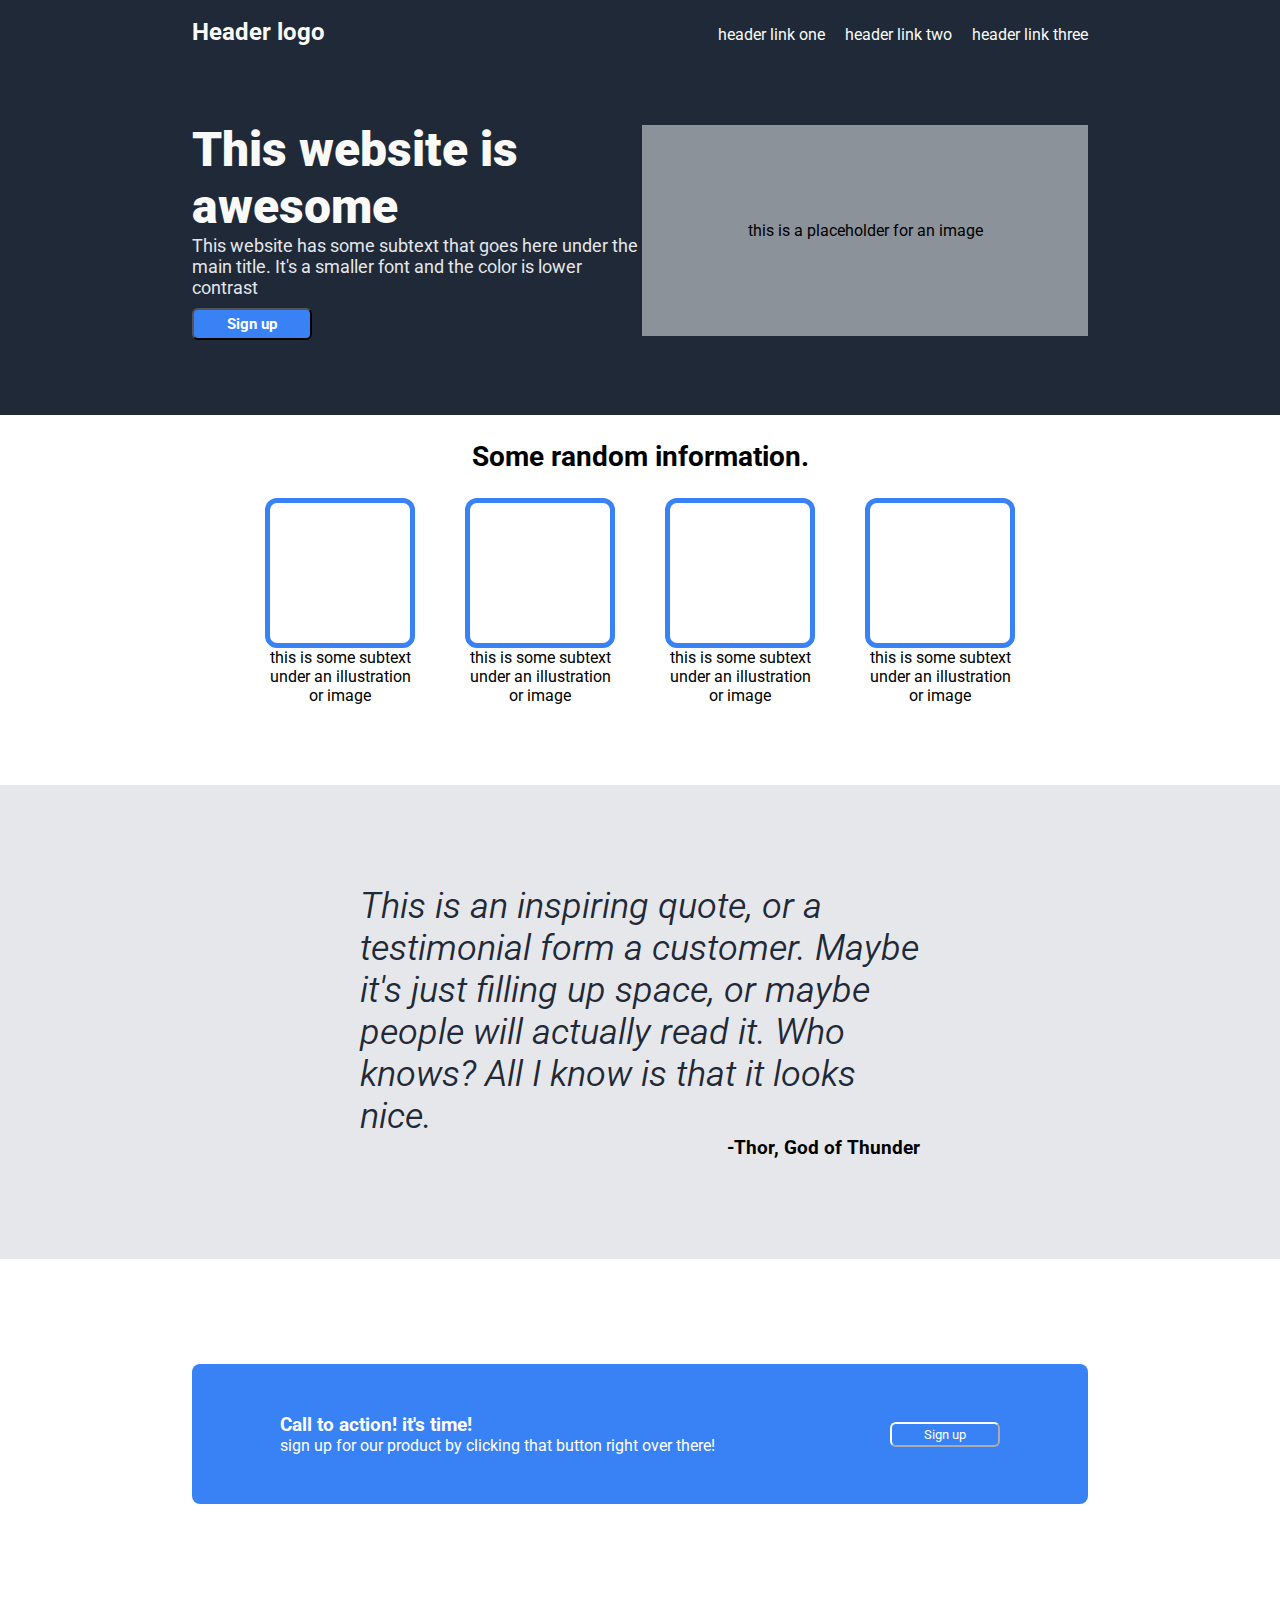
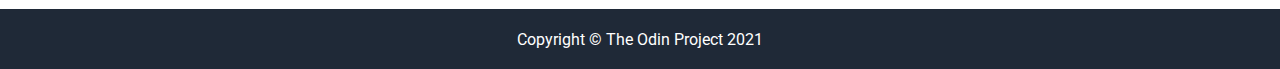
<file: index.html>
<!DOCTYPE html>
<html lang="en">
  <head>
    <meta charset="UTF-8" />
    <meta name="viewport" content="width=device-width, initial-scale=1.0" />
    <title>landing page</title>
    <link rel="stylesheet" href="styles.css" />
  </head>
  <body>
    <main>
      <section class="first">
        <div class="content">
          <header>
            <div class="logo-text">Header logo</div>
            <ul class="navigation">
              <li><a href="#">header link one</a></li>
              <li><a href="#">header link two</a></li>
              <li><a href="#">header link three</a></li>
            </ul>
          </header>
          <div class="hero">
            <div class="intro-text">
              <h1>This website is awesome</h1>
              <p>
                This website has some subtext that goes here under the main
                title. It's a smaller font and the color is lower contrast
              </p>
              <button>Sign up</button>
            </div>
            <div class="placeholder-img">
              this is a placeholder for an image
            </div>
          </div>
        </div>
      </section>

      <section class="second">
        <h2>Some random information.</h2>
        <div class="showcase-img-grp">
          <div class="showcase-img">
            <div class="frame"></div>
            <p>this is some subtext under an illustration or image</p>
          </div>

          <div class="showcase-img">
            <div class="frame"></div>
            <p>this is some subtext under an illustration or image</p>
          </div>

          <div class="showcase-img">
            <div class="frame"></div>
            <p>this is some subtext under an illustration or image</p>
          </div>

          <div class="showcase-img">
            <div class="frame"></div>
            <p>this is some subtext under an illustration or image</p>
          </div>
        </div>
      </section>

      <section class="third">
        <p>
          This is an inspiring quote, or a testimonial form a customer. Maybe
          it's just filling up space, or maybe people will actually read it. Who
          knows? All I know is that it looks nice.
        </p>
        <h3>-Thor, God of Thunder</h3>
      </section>

      <section class="fourth">
        <div class="content">
          <div class="sign-up-text">
            <h3>Call to action! it's time!</h3>
            <p>
              sign up for our product by clicking that button right over there!
            </p>
          </div>
          <button>Sign up</button>
        </div>
      </section>
    </main>
    <footer>
      <p>Copyright &copy; The Odin Project 2021</p>
    </footer>
  </body>
</html>
</file>
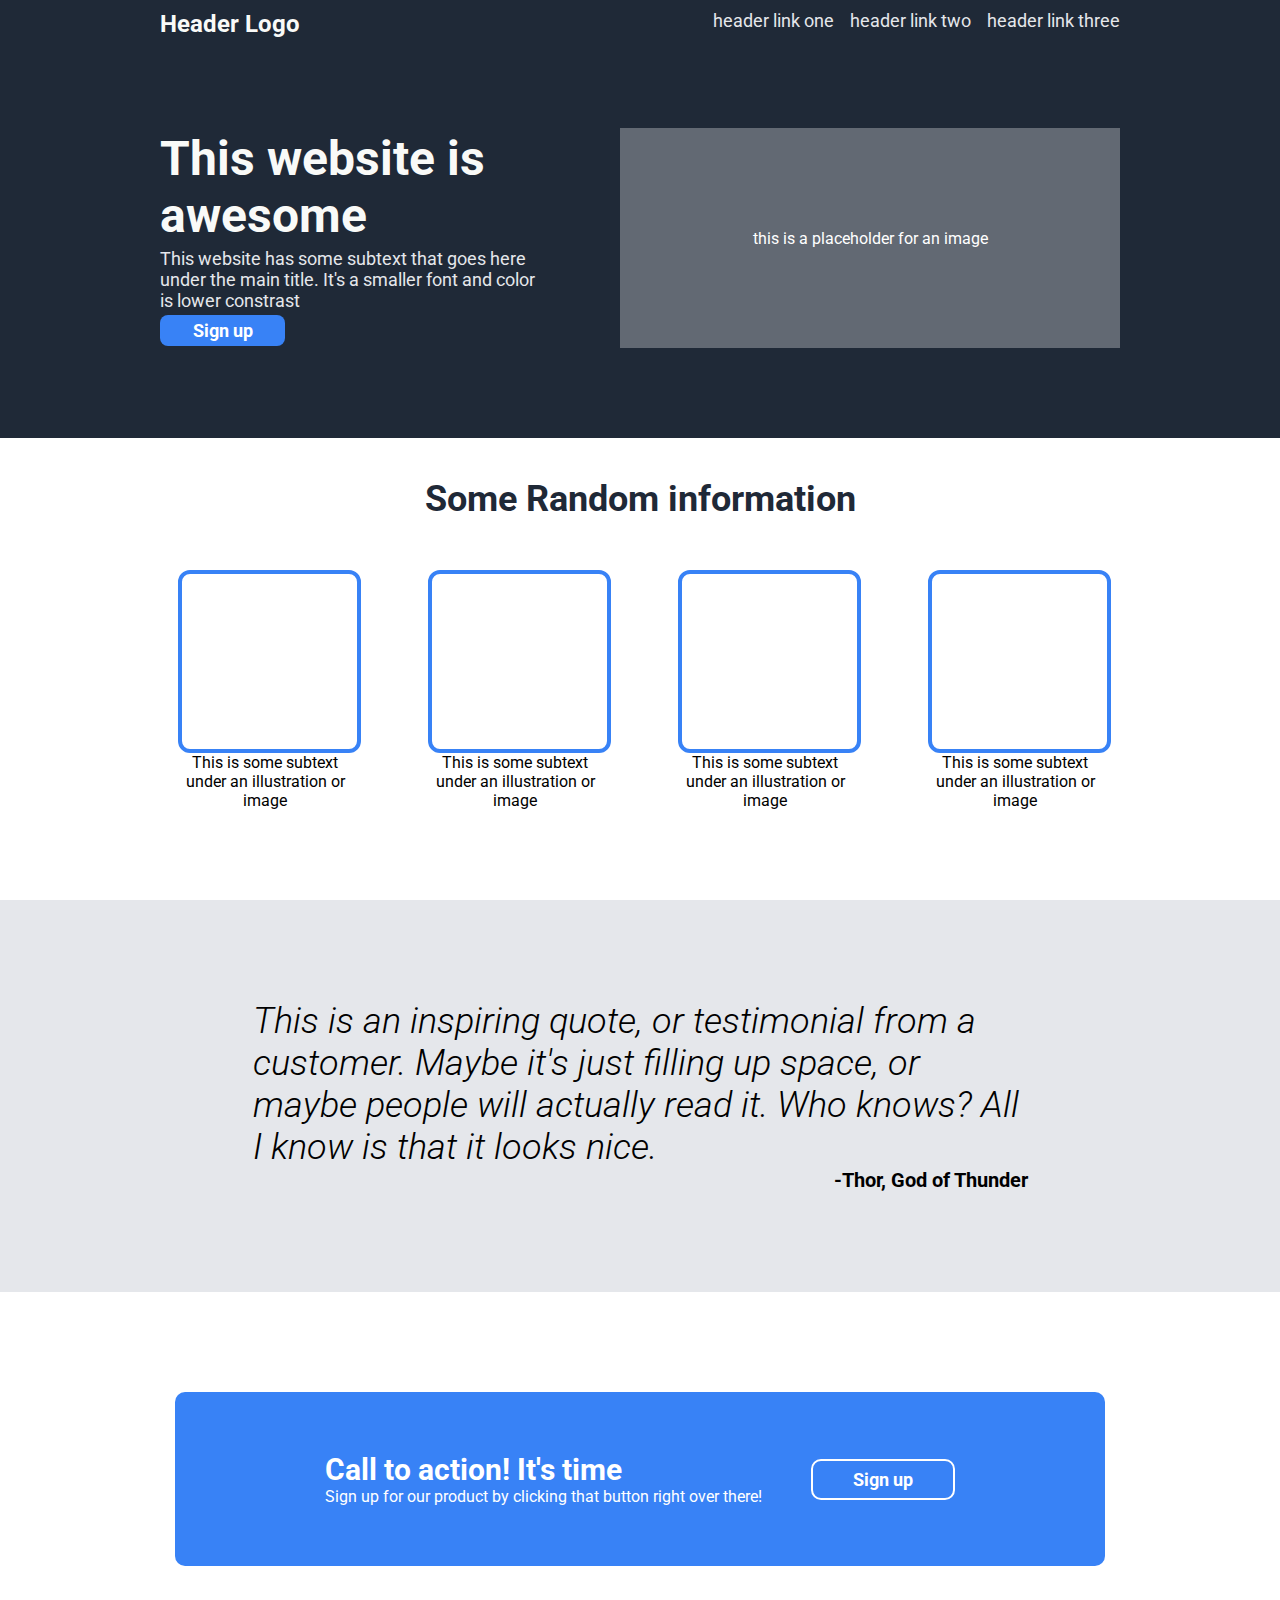
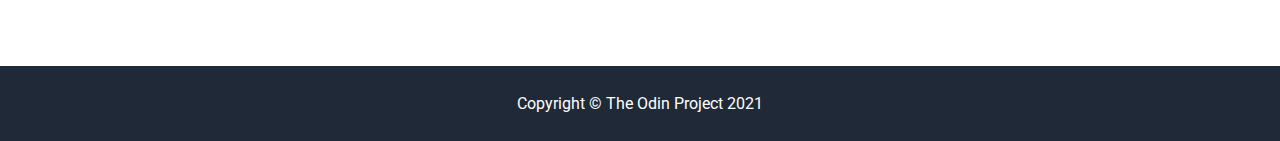
<file: old/index.html>
<!DOCTYPE html>
<html lang="en">
<head>
    <meta charset="UTF-8">
    <meta name="viewport" content="width=device-width, initial-scale=1.0">
    <title>Document</title>
    <link rel="stylesheet" href="styles.css">
    <link rel="preconnect" href="https://fonts.googleapis.com">
    <link rel="preconnect" href="https://fonts.gstatic.com" crossorigin>
    <link href="https://fonts.googleapis.com/css2?family=Roboto:ital,wght@0,100;0,300;0,400;0,500;0,700;0,900;1,100;1,300;1,400;1,500;1,700;1,900&display=swap" rel="stylesheet">
</head>
<body>
    <div class="topContainer">
        <div class="content">
            <div class="header">
                <strong class="logo">Header Logo</strong>
                <ul>
                    <li><a href="index.html">header link one</a></li>
                    <li><a href="index.html">header link two</a></li>
                    <li><a href="index.html">header link three</a></li>
                </ul>
            </div>
            
            <div class="main-content">
                <div class="para">
                    <h1>This website is awesome</h1>
                    <p>This website has some subtext that goes here under the main title. It's a smaller font and color is lower constrast</p>
                    <button>Sign up</button>
                </div>
                <div class="img-ph">this is a placeholder for an image</div> 
            </div>    
        </div>  
    </div>

    <div class="secondContainer">
        <h2>Some Random information</h2>
        <div class="content">
            <div class="item">
                <div class="img-ph"></div>
                <p>This is some subtext under an illustration or image</p>
            </div>
            <div class="item">
                <div class="img-ph"></div>
                <p>This is some subtext under an illustration or image</p>
            </div>
            <div class="item">
                <div class="img-ph"></div>
                <p>This is some subtext under an illustration or image</p>
            </div>
            <div class="item">
                <div class="img-ph"></div>
                <p>This is some subtext under an illustration or image</p>
            </div>
        </div> 
    </div>

    <div class="thirdContainer">
        <div class="content">
            <p class="quote">This is an inspiring quote, or testimonial from a customer. Maybe it's just filling up space, or maybe people will actually read it. Who knows? All I know is that it looks nice.</em>
            <p class="credit">-Thor, God of Thunder</p>
        </div> 
    </div>

    <div class="fourthContainer">
        <div class="content">
            <h3>Call to action! It's time</h3>
            <p>Sign up for our product by clicking that button right over there!</p>
        </div> 
        <button>Sign up</button>
    </div>

    <footer>
        <p>Copyright &copy; The Odin Project 2021</p>
    </footer>
</body>
</html>
</file>
<file: styles.css>
@import url('https://fonts.googleapis.com/css2?family=Roboto:ital,wght@0,100;0,300;0,400;0,500;0,700;0,900;1,100;1,300;1,400;1,500;1,700;1,900&display=swap');

*{
    margin: 0;
    padding: 0;
    box-sizing: border-box;
    font-family: "Roboto", serif;
}

.first {
    background-color: #1F2937;
}

.first .content header{
    display: flex;
    justify-content: space-between;
    align-items: baseline;
    padding:18px 0 75px;
}

.first .content{
    max-width: 70%;
    margin-left: auto;
    margin-right: auto;
}

.first .content header .logo-text{
    font-size: 24px;
    color: #F9FAF8;
    font-weight: bold;
    width: 450px;
}

.first .content header .navigation{
    display: flex;
    list-style-type: none;
    gap: 20px;
}

.first .content header .navigation a{
    text-decoration: none;
    color: #F9FAF8;
}

.first .content .hero{
    display: flex;
    justify-content: space-between;
    padding-bottom: 75px;
}

.first .content .hero .intro-text{
    display: flex;
    flex-direction: column;
    max-width: 450px;
    align-items: flex-start;
}

.first .content .hero .placeholder-img{
    background-color: #e5e7eb8d;
    height: 210.8px;
    width: 480px;
    align-self: center;
    display: flex;
    justify-content: center;
    align-items: center;
}

.first .content .hero .intro-text h1{
    font-size: 48px;
    color: #F9FAF8;
    font-weight: 900;
}

.first .content .hero .intro-text p{
    font-size: 18px;
    color: #E5E7EB;
}

.first .content .hero .intro-text button{
    background-color: #3882F6;
    color: white;
    padding: 5px;
    width: 120px;
    text-align: center;
    font-weight: bold;
    font-size: 15px;
    border-radius: 6px;
    margin-top: 10px;
}


.second {
    text-align: center;
}

.second .showcase-img-grp {
    display: flex;
    justify-content: center;
    gap: 50px;
}

.second .showcase-img-grp .showcase-img {
    max-width: 150px;
    margin-bottom: 80px;
}

.second h2{
    margin: 25px 0 25px;
    font-size: 28px;
}

.second .showcase-img-grp .showcase-img .frame{
    height: 150px;
    width:150px;
    border: 5px solid #3882F6;
    border-radius: 12px;
}

.third{
    background-color: #E5E7EB;
    padding: 100px 360px 100px;
    display: flex;
    flex-direction: column;
    align-items: flex-end;
}

.third p{
    font-size: 36px;
    font-weight: 350;
    font-style: italic;
    color: #1F2937;
}

.fourth {
    display: flex;
    justify-content: center;
    align-items: center;
    height: 350px;
}

.fourth .content{
    background-color: #3882F6;
    width: 70%;
    height: 40%;
    color: white;
    border-radius: 8px;
    display: flex;
    align-items: center;
    justify-content: space-around;
}

.fourth .content button{
    color: white;
    background-color: #3882F6;
    border-color: white;
    border-radius: 6px;
    width: 110px;
    height: 25px;
}

footer{
    background-color: #1F2937;
    color: white;
    height: 60px;
    display: flex;
    justify-content: center;
    align-items: center;
}
</file>
<file: old/styles.css>
/* General */
*
{
    padding: 0;
    margin: 0;
    font-family: Roboto;
}

ul
{
    list-style-type: none;
}

a
{
    text-decoration: none;
    color: black;
}

/* First block */
.topContainer
{
    display: flex;
    justify-content: center;
    background-color: #1F2937;
}

h1
{
    font-size: 48px;
    font-weight: bolder;
    color: #F9FAF8;
}

.topContainer .content
{
    display: flex;
    flex-direction: column;
    max-width: 75%;
}

.topContainer .content .main-content
{
    display: flex;
    justify-content: space-between;
    padding: 90px 0px;
    gap: 75px;    
}

.topContainer .content .header
{
    display: flex;
    justify-content: space-between;
    padding-top: 10px;
}

.topContainer .content .header ul
{
    display: flex;
    gap: 16px;
}

.topContainer .content .main-content .para
{
    display: flex;
    flex-direction: column;
    justify-content: space-around;
    width: 450px;
}

.topContainer .content .main-content .para p,
.topContainer .content .header ul li a
{
    font-size: 18px;
    color: #E5E7EB;
}

.topContainer .content .header .logo
{
    font-size: 24px;
    color: #F9FAF8;
}

.topContainer .content .main-content .para button
{
    width: 125px;
    padding: 5px 25px;
    font-size: 18px;
    background-color: #3882F6;
    color: white;
    font-weight: bold;
    border-radius: 8px;
    border: none;
}

.topContainer .content .main-content .img-ph
{
    display: flex;
    justify-content: center;
    align-items: center;
    height: 220px;
    width: 500px;
    background-color: rgba(255, 255, 255, 0.3);
    color: white;
    flex-shrink: 0;
}

/* second Container */
.secondContainer .content .item .img-ph
{
    width: 175px;
    height: 175px;
    border: 4px solid #3882F6;    
    border-radius: 12px;
}

.secondContainer
{
    display: flex;
    flex-direction: column;
    align-items: center;
    padding: 40px 0;
}

.secondContainer h2
{
    font-size: 36px;
    font-weight: bolder;
    color: #1F2937;
}

.secondContainer .content
{
    display: flex;
    justify-content: space-between;
    gap: 75px;
    padding: 50px 0;
}

.secondContainer .content .item 
{
    display: flex;
    flex-direction: column;
    max-width: 175px;
}

.secondContainer .content .item p
{
    text-align: center;
}

/* Third container */
.thirdContainer
{
    background-color: #E5E7EB;
    display: flex;
    justify-content: center;
    align-items: center;
    padding: 100px 0;
}

.thirdContainer .content .quote
{
    font-size: 36px;
    font-style: italic;
    max-width: 775px;
    font-weight: 300;
}

.thirdContainer .content .credit
{
    display: flex;
    justify-content: end;
    font-weight: bolder;
    font-size: 20px;
}

/* fourth container */
.fourthContainer
{
    margin: 100px 175px;
    background-color: #3882F6;
    color: white;
    padding: 60px 150px;
    border-radius: 10px;
    display: flex;
    justify-content: space-between;
    align-items: center;
}

.fourthContainer .content h3
{
    font-size: 30px;
}

.fourthContainer button
{
    padding: 8px 40px;
    font-size: 18px;
    color: white;
    font-weight: bold;
    background-color: #3882F6;
    border: 2.5px solid white;
    border-radius: 10px;
}

/* Footer */
footer
{
    background-color: #1F2937;    
    display: flex;
    justify-content: center;
    align-items: center;
    color: white;
    height: 75px;
}
</file>
